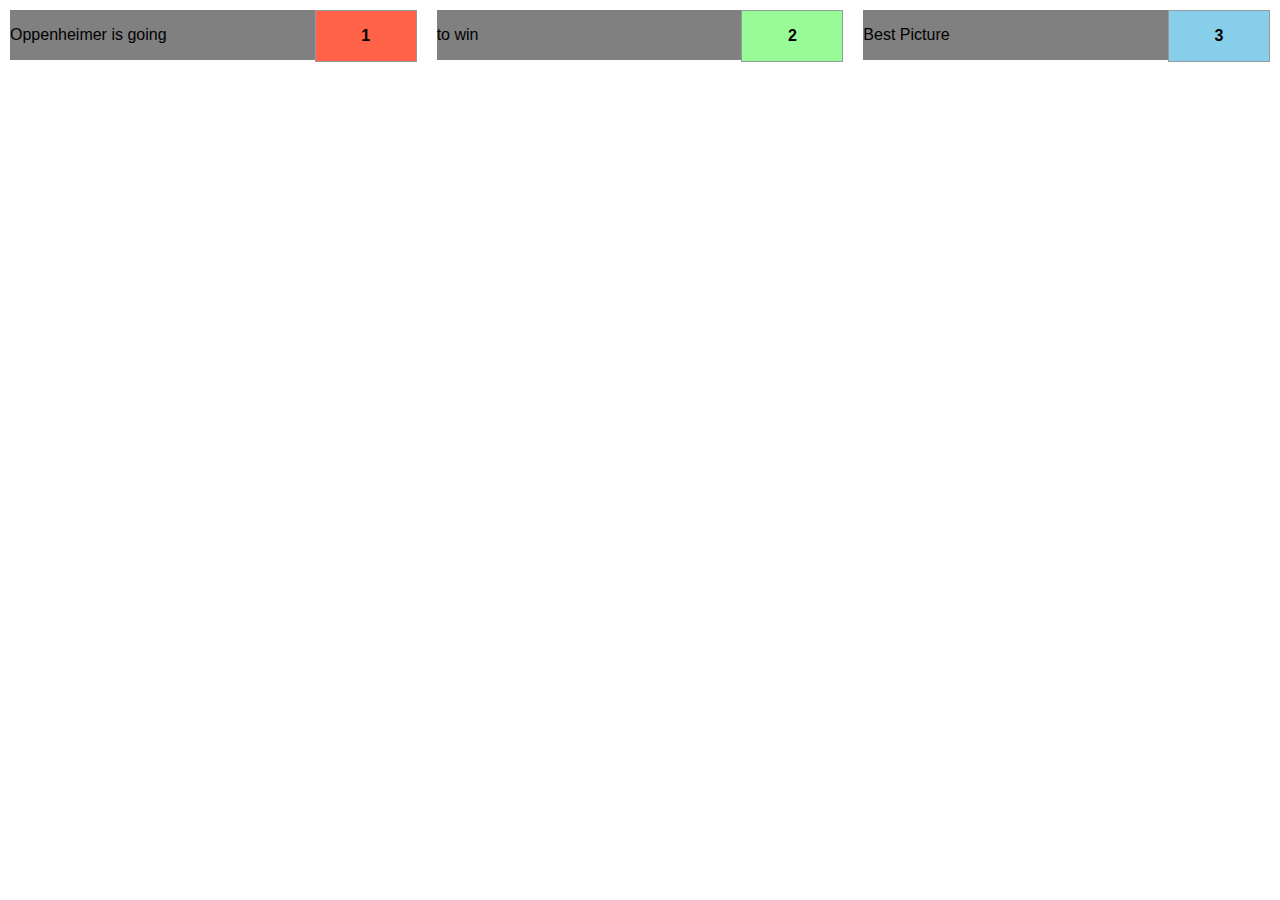
<file: Containers - Assignment 2/Assignment_2.html>
<!DOCTYPE html>
<html lang="en">
<head>
  <meta charset="UTF-8">
  <meta name="viewport" content="width=device-width, initial-scale=1.0">
  <title>Dynamic Webpage</title>
  <link rel="stylesheet" href="styles.css">
</head>
<body>
  <div class="main-container">
    <div class="container">
      <div class="nested-container">
        1
      </div>
      <p>Oppenheimer is going </p>
    </div>

    <div class="container">
      <div class="nested-container">
        2
      </div>
      <p>to win</p>
    </div>

    <div class="container">
      <div class="nested-container">
        3
      </div>
      <p>Best Picture</p>
    </div>
  </div>
</body>
</html>
</file>
<file: Containers - Assignment 2/styles.css>
body {
  margin: 0;
  font-family: Arial, sans-serif;
}

.main-container {
  display: flex;
  flex-wrap: wrap;
}

.container {
  flex: 1;
  min-width: 0; 
  margin: 10px; 
  box-sizing: border-box;
  position: relative;
  background-color: #808080;
}

.nested-container {
  position: absolute;
  top: 0;
  right: 0;
  width: 100px;
  height: 50px;
  border: 1px solid #999;
  display: flex;
  justify-content: center;
  align-items: center;
  font-weight: bold;
}

/* Desktop Styles */
@media (min-width: 992px) {
  .container:nth-of-type(1) .nested-container {
    background-color: #FF6347;
  }

  .container:nth-of-type(2) .nested-container {
    background-color: #98FB98;
  }

  .container:nth-of-type(3) .nested-container {
    background-color: #87CEEB;
  }
}

/* Tablet Styles */
@media (min-width: 768px) and (max-width: 991px) {
  .container {
    flex: 1 0 100%; 
  }

  .container:nth-of-type(1),
  .container:nth-of-type(2) {
    flex: 1 0 50%; 
  }

  .container:nth-of-type(2) {
    margin-left: auto; 
  }
}

/* Mobile Styles */
@media (max-width: 767px) {
  .container {
    flex: 1 0 100%; 
  }
}
</file>
